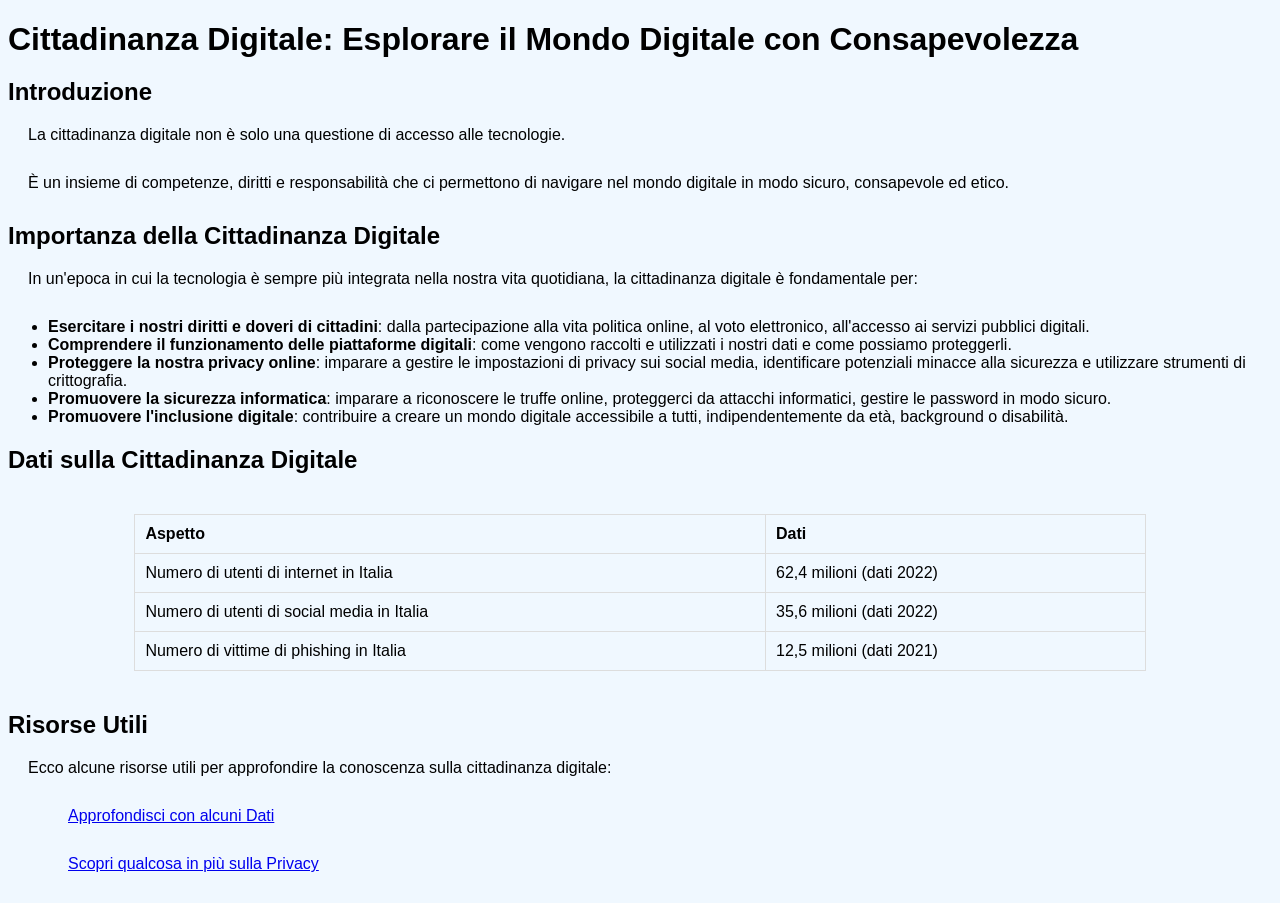
<file: cittadinanza-digitale.html>
<!DOCTYPE html>
<html lang="it">
<head>
    <meta charset="UTF-8">
    <meta name="viewport" content="width=device-width, initial-scale=1.0">
    <title>Cittadinanza Digitale</title>
    <link rel="stylesheet" href="style.css">
    <style>
        h1, h2 {
            margin-bottom: 20px;
        }
        
        p {
            margin-bottom: 30px;
            text-indent: 20px;
        }
        
        p::first-line {
            text-indent: 0;
        }
        
        table {
            width: 80%;
            margin: 40px auto;
            border-collapse: collapse;
        }
        
        th, td {
            border: 1px solid #ddd;
            padding: 10px;
            text-align: left;
        }
    </style>
</head>
<body>
    <div class="container">
        <h1>Cittadinanza Digitale: Esplorare il Mondo Digitale con Consapevolezza</h1>
        <h2>Introduzione</h2>
        <p>La cittadinanza digitale non è solo una questione di accesso alle tecnologie.</p>
		<p>È un insieme di competenze, diritti e responsabilità che ci permettono di navigare nel mondo digitale in modo sicuro, consapevole ed etico.</p>

        <h2>Importanza della Cittadinanza Digitale</h2>
        <p>In un'epoca in cui la tecnologia è sempre più integrata nella nostra vita quotidiana, la cittadinanza digitale è fondamentale per:</p>

        <ul>
            <li><strong>Esercitare i nostri diritti e doveri di cittadini</strong>: dalla partecipazione alla vita politica online, al voto elettronico, all'accesso ai servizi pubblici digitali.</li>
            <li><strong>Comprendere il funzionamento delle piattaforme digitali</strong>: come vengono raccolti e utilizzati i nostri dati e come possiamo proteggerli.</li>
            <li><strong>Proteggere la nostra privacy online</strong>: imparare a gestire le impostazioni di privacy sui social media, identificare potenziali minacce alla sicurezza e utilizzare strumenti di crittografia.</li>
            <li><strong>Promuovere la sicurezza informatica</strong>: imparare a riconoscere le truffe online, proteggerci da attacchi informatici, gestire le password in modo sicuro.</li>
            <li><strong>Promuovere l'inclusione digitale</strong>: contribuire a creare un mondo digitale accessibile a tutti, indipendentemente da età, background o disabilità.</li>
        </ul>

        <h2>Dati sulla Cittadinanza Digitale</h2>
        <table>
            <tr>
                <th>Aspetto</th>
                <th>Dati</th>
            </tr>
            <tr>
                <td>Numero di utenti di internet in Italia</td>
                <td>62,4 milioni (dati 2022)</td>
            </tr>
            <tr>
                <td>Numero di utenti di social media in Italia</td>
                <td>35,6 milioni (dati 2022)</td>
            </tr>
            <tr>
                <td>Numero di vittime di phishing in Italia</td>
                <td>12,5 milioni (dati 2021)</td>
            </tr>
        </table>

        <h2>Risorse Utili</h2>
        <p>Ecco alcune risorse utili per approfondire la conoscenza sulla cittadinanza digitale:</p>

        <ul>
           <p><a href="dati.html">Approfondisci con alcuni Dati</a></p>
        <p><a href="privacy.html">Scopri qualcosa in più sulla Privacy</a></p>
</file>
<file: style.css>
body {
    background-color: #f0f8ff;
    font-family: Arial, sans-serif;
}

table {
    width: 100%;
    border-collapse: collapse;
    margin-top: 20px;
}

table, th, td {
    border: 1px solid black;
}

th, td {
    padding: 8px;
    text-align: left;
}

.highlight {
    background-color: yellow;
}

#titolo {
    text-align: center;
    font-weight: bold;
    font-size: 24px;
    margin-top: 20px;
}

#sottotitolo {
    text-align: center;
    font-size: 18px;
    margin-bottom: 20px;
}
.oscuramento {
            position: fixed;
            top: 0;
            left: 0;
            width: 100%;
            height: 100%;
            background-color: rgba(0, 0, 0, 0.5);
            z-index: 1000;
            display: none;
}
</file>
